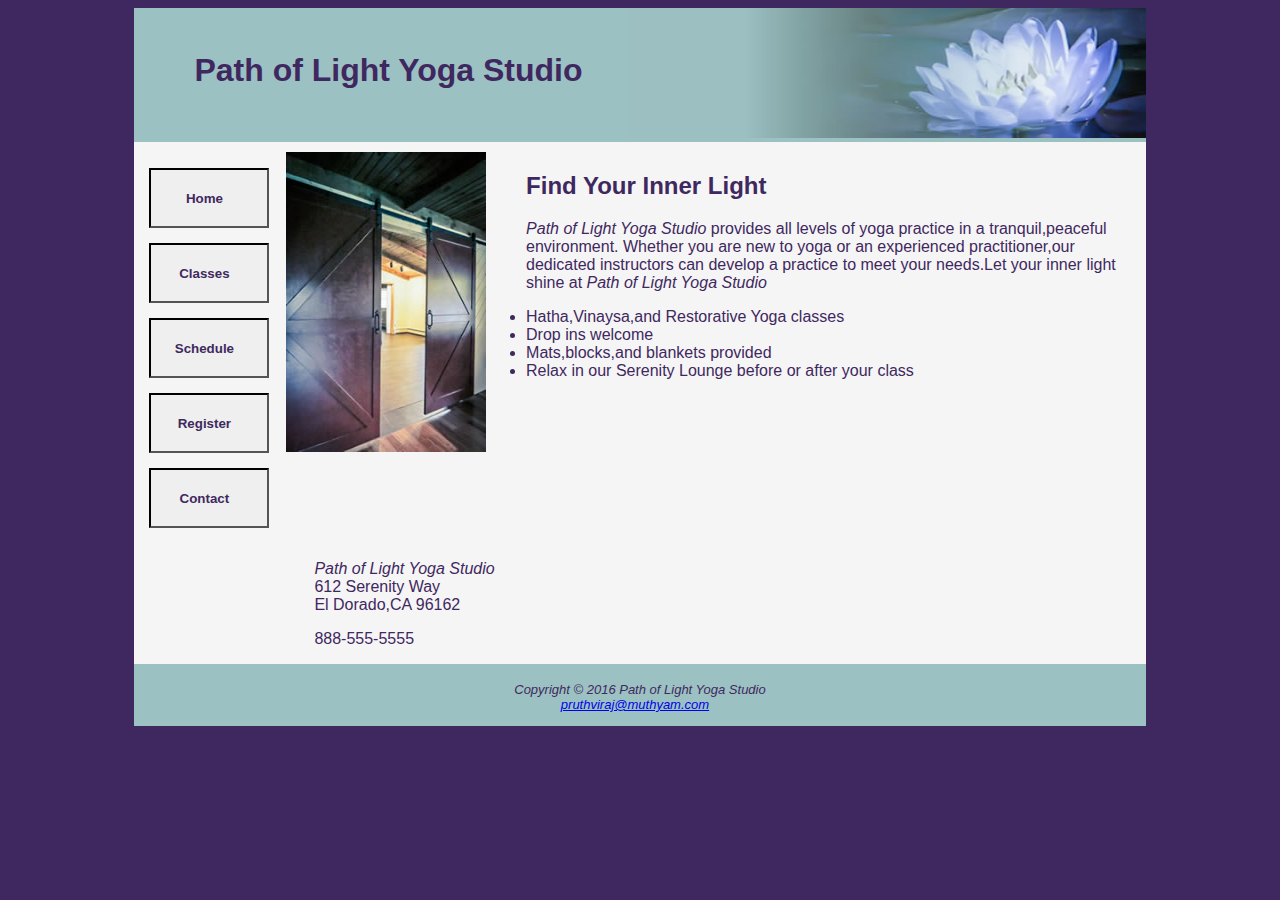
<file: index.html>
<!DOCTYPE html>
<html lang="en">
<head>
  <meta charset="UTF-8">
  <meta name="viewport" content="width=device-width, initial-scale=1.0">
  <link rel="stylesheet" href = "yoga.css">
<title>Path of Light Yoga Studio</title>
</head>
<body>
<div id = "wrapper">
  <header>
    <div class = "header">
  <div class = "headertext"><h1> Path of Light Yoga Studio</h1></div>
  <div class = "headerimage"><img src = "images/lilyheader.jpg"></div>
</div>
</header>
<main>
  <section class = "maincontent">
<div class = "main-content">
  <div class = "sidenav">
<ul>
  <li><button type = "button"><a href="#">Home</a></button></li>
  <li><button type = "button"><a href="Classes.html">Classes</a></button></li>
  <li><button type = "button"><a href="schedule.html" >Schedule</a></button></li>
  <li><button type = "button"><a href="register.html">Register</a></button></li>
  <li><button type = "button"><a href="contact.html">Contact</a></button></li>
</ul>
</div>

<div class = "content">
  <img class = "yogadoor" src = "images/yogadoor2.jpg">
  <h2>Find Your Inner Light</h2>
  <p> <p class = "plys" >Path of Light Yoga Studio </p> provides all levels of yoga practice in a tranquil,peaceful environment. Whether you are new to yoga or an
    experienced practitioner,our dedicated instructors can develop a practice to meet your needs.Let your inner light shine at <thead>
    <p class = "plys" >Path of Light Yoga Studio </p></p>
      <ul>
        <li>Hatha,Vinaysa,and Restorative Yoga classes</li>
          <li>Drop ins welcome</li>
          <li>Mats,blocks,and blankets provided</li>
          <li>Relax in our Serenity Lounge before or after your class</li>
        </ul>

</div>
</div>
</section>
<div class = "contact-info">
  <p><p class = "plys" >Path of Light Yoga Studio </p> <br>612 Serenity Way<br>El Dorado,CA 96162</p>
  <p>888-555-5555</p>
</div>
</main>

        <footer>
        <p><i>Copyright &copy 2016 Path of Light Yoga Studio<br><a href="#">pruthviraj@muthyam.com</a></import</i></p>
      </footer>
</div>

    </body>
    </html>
</file>
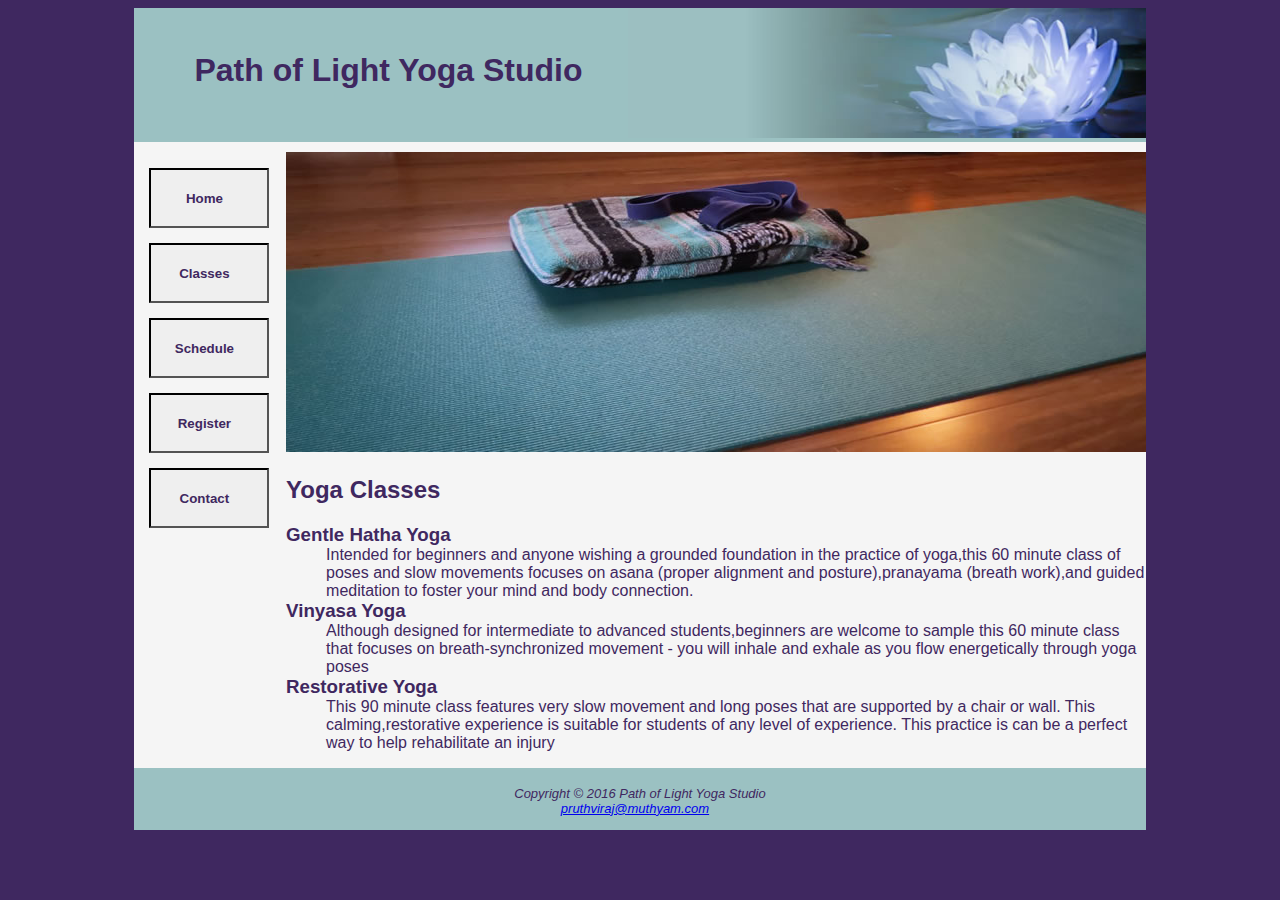
<file: Classes.html>
<!DOCTYPE html>
<html lang="en">
<head>
  <title>Path of Light Yoga Studio - Classes</title>
  <meta name="viewport" content="width=device-width, initial-scale=1.0">
  <meta charset="UTF-8">
  <link rel="stylesheet" href = "yoga.css">
</head>
<body>
<div id = "wrapper">
  <header>
    <div class = "header">
  <div class = "headertext"><h1> Path of Light Yoga Studio</h1></div>
  <div class = "headerimage"><img src = "images/lilyheader.jpg"></div>
</div>
</header>

  <main>
    <section class = "maincontent">
  <div class = "main-content">
    <div class = "sidenav">
  <ul>
    <li><button type = "button"><a href="index.html">Home</a></button></li>
    <li><button type = "button"><a href="#">Classes</a></button></li>
    <li><button type = "button"><a href="schedule.html" >Schedule</a></button></li>
    <li><button type = "button"><a href="register.html">Register</a></button></li>
    <li><button type = "button"><a href="contact.html">Contact</a></button></li>
  </ul>
  </div>

  <div class = "content">
    <img class = "yogamat" src = "images/yogamat.jpg">
    <h2>Yoga Classes</h2>
    <h3 style="margin:0">Gentle Hatha Yoga</h3>
    <p style="margin-top:0;margin-bottom:0;margin-left:40px">Intended for beginners and anyone wishing a grounded foundation in the practice of yoga,this 60 minute class of poses
      and slow movements focuses on asana (proper alignment and posture),pranayama (breath work),and guided meditation to foster
      your mind and body connection.</p>
      <h3 style="margin:0">Vinyasa Yoga</h3>
      <p style="margin-left:40px;margin-top:0;margin-bottom:0">Although designed for intermediate to advanced students,beginners are welcome to sample this
        60 minute class that focuses on breath-synchronized movement - you will inhale and exhale as you flow energetically through yoga poses</p>
        <h3 style="margin:0">Restorative Yoga</h3>
        <p style="margin-left:40px;margin-top:0">This 90  minute class features very slow movement and long poses that are supported by a chair or wall.
          This calming,restorative experience is suitable for students of any level of experience. This practice is can be a perfect
          way to help rehabilitate an injury</p>


  </div>
  </div>
  </section>

  </main>

        <footer>
          <p><i>Copyright &copy 2016 Path of Light Yoga Studio<br><a href="#">pruthviraj@muthyam.com</a></import</i></p>
        </footer>
</div>
</body>
</html>
</file>
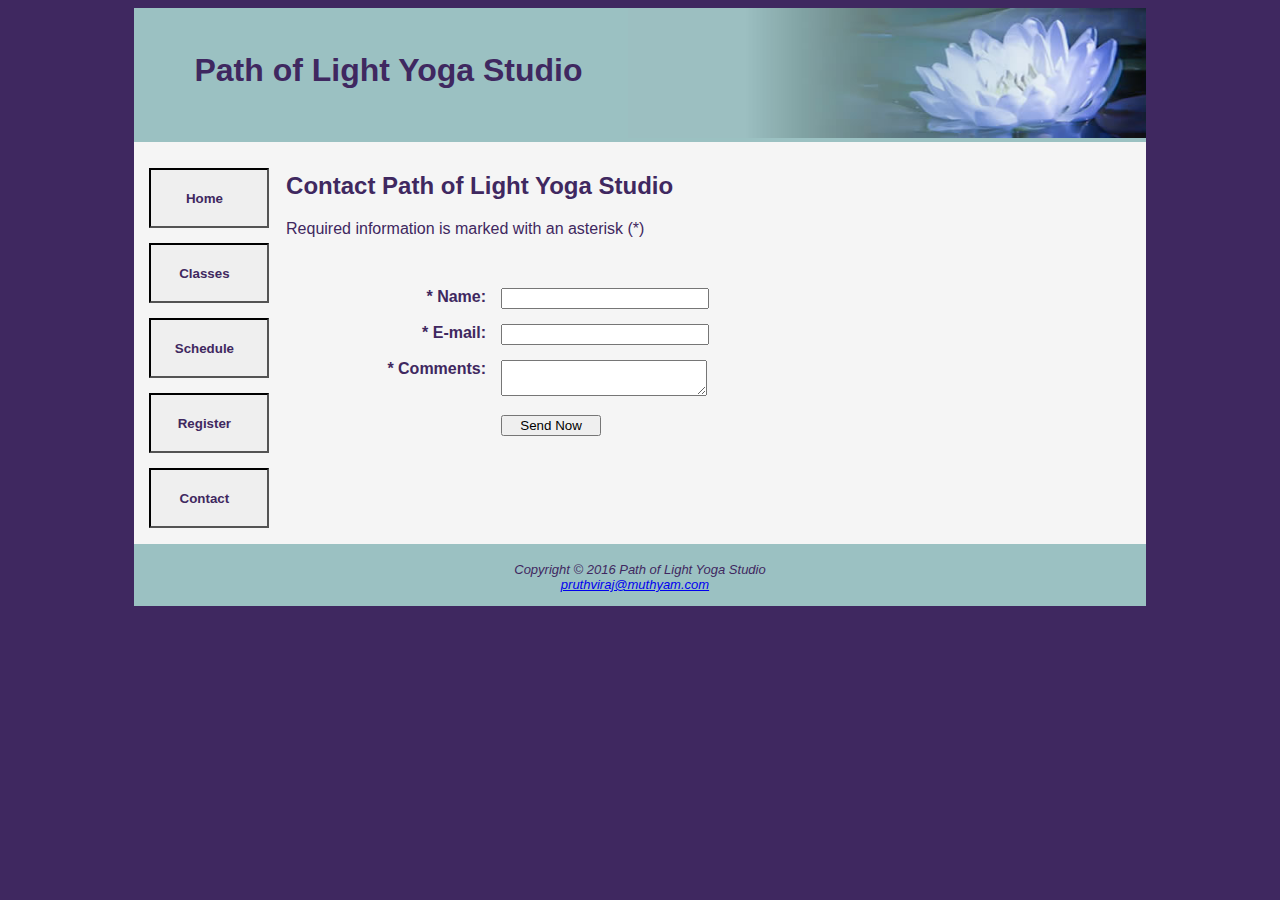
<file: contact.html>
<!DOCTYPE html>
<html lang="en">
<head>
  <meta charset="UTF-8">
  <meta name="viewport" content="width=device-width, initial-scale=1.0">
  <link rel="stylesheet" href = "yoga.css">
<title>Path of Light Yoga Studio - Contact</title>
</head>
<body>
<div id = "wrapper">
  <header>
    <div class = "header">
  <div class = "headertext"><h1> Path of Light Yoga Studio</h1></div>
  <div class = "headerimage"><img src = "images/lilyheader.jpg"></div>
</div>
</header>
<main>
  <section class = "maincontent">
    <div class = "main-content">
      <div class = "sidenav">
    <ul>
      <li><button type = "button"><a href="index.html">Home</a></button></li>
      <li><button type = "button"><a href="Classes.html">Classes</a></button></li>
      <li><button type = "button"><a href="schedule.html" >Schedule</a></button></li>
      <li><button type = "button"><a href="register.html">Register</a></button></li>
      <li><button type = "button"><a href="#">Contact</a></button></li>
    </ul>
    </div>
    <div class = "content form-content" >
      <div class = "form-header">
      <h2>Contact Path of Light Yoga Studio</h2>
      <p> Required information is marked with an asterisk (*)</p>
    </div>
      <div class = "form-div">
      <form action = "" name = "contact" class = "contact">
        <div class = "form-info">
        <label for="name">* Name: </label>
       <input type = "text" id = "name" name="name" value="" required>
     </div>
     <div class = "form-info">
       <label for="email">* E-mail: </label>
       <input type = "email" id = "email" name="email" value="" required>
  </div>
        <div class = "form-info">
        <label for ="comments"> * Comments: </label><textarea id="comments" rows="2" cols="20" required></textarea>
      </div>
      <div class  = "submit">
      <input type = "submit" value="Send Now">
    </div>
      </form>
    </div>
    </div>
  </div>
</section>

</main>
        <footer>
        <p><i>Copyright &copy 2016 Path of Light Yoga Studio<br><a href="#">pruthviraj@muthyam.com</a></import</i></p>
      </footer>
</div>

    </body>
    </html>
</file>
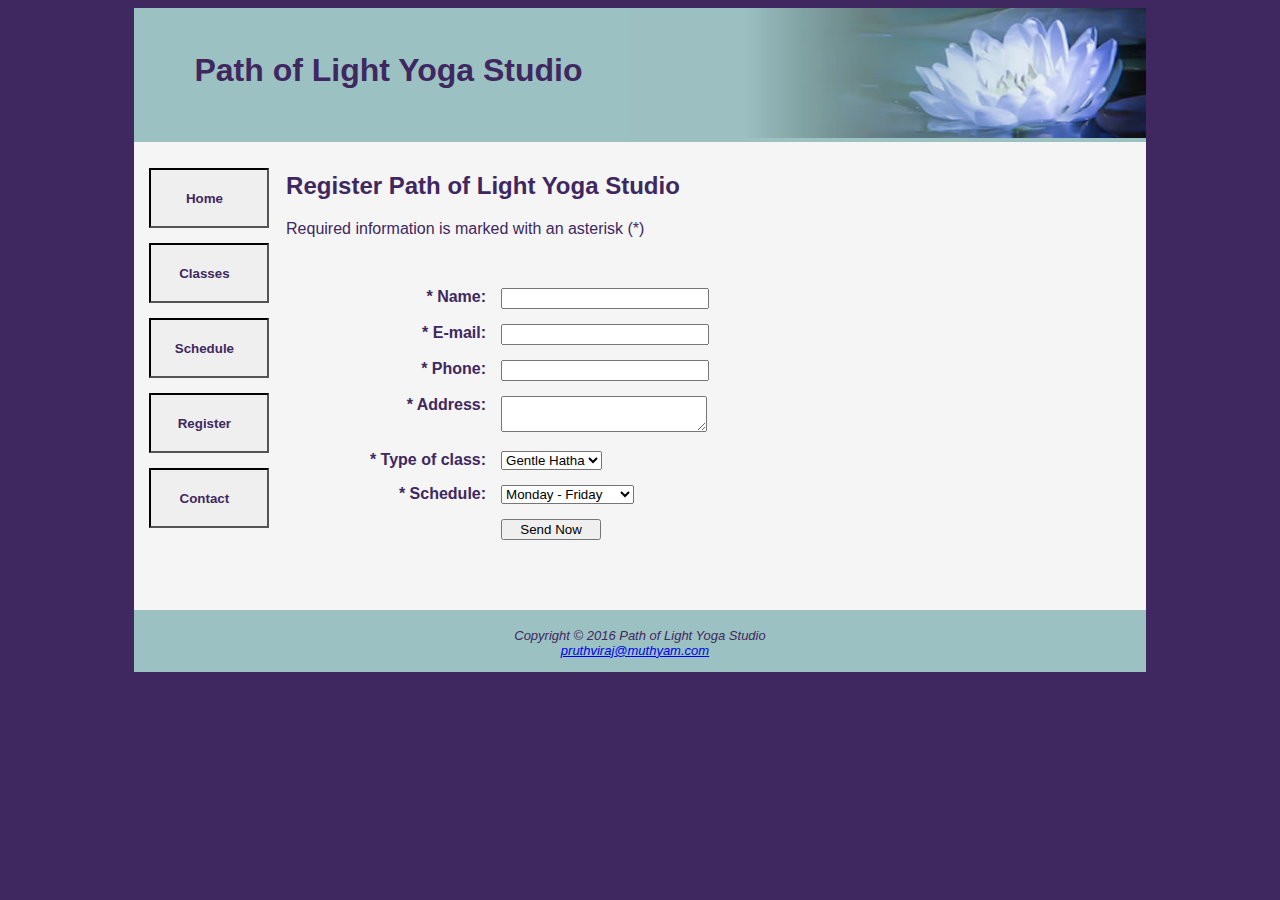
<file: register.html>
<!DOCTYPE html>
<html lang="en">
<head>
  <meta charset="UTF-8">
  <meta name="viewport" content="width=device-width, initial-scale=1.0">
  <link rel="stylesheet" href = "yoga.css">
<title>Path of Light Yoga Studio - Register</title>
</head>
<body>
<div id = "wrapper">
  <header>
    <div class = "header">
  <div class = "headertext"><h1> Path of Light Yoga Studio</h1></div>
  <div class = "headerimage"><img src = "images/lilyheader.jpg"></div>
</div>
</header>
<main>
  <section class = "maincontent">
    <div class = "main-content">
      <div class = "sidenav">
    <ul>
      <li><button type = "button"><a href="index.html">Home</a></button></li>
      <li><button type = "button"><a href="Classes.html">Classes</a></button></li>
      <li><button type = "button"><a href="schedule.html" >Schedule</a></button></li>
      <li><button type = "button"><a href="#">Register</a></button></li>
      <li><button type = "button"><a href="contact.html">Contact</a></button></li>
    </ul>
    </div>
    <div class = "content form-content" >
      <div class = "form-header">
      <h2>Register Path of Light Yoga Studio</h2>
      <p> Required information is marked with an asterisk (*)</p>
    </div>
      <div class = "form-div register-form">
      <form action = "" name = "contact" class = "contact">
        <div class = "form-info">
        <label for="name">* Name: </label>
       <input type = "text" id = "name" name="name" value="" required>
     </div>
     <div class = "form-info">
       <label for="email">* E-mail: </label>
       <input type = "email" id = "email" name="email" value="" required>
  </div>
  <div class = "form-info">
    <label for="phone">* Phone: </label>
    <input type = "tel" id = "phone" name="phone" value="" required>
</div>
        <div class = "form-info">
        <label for ="address"> * Address: </label><textarea id="address" rows="2" cols="20" required></textarea>
      </div>
      <div class = "form-info">
      <label for ="class-type"> * Type of class: </label>
      <select name = "yogatypes" required>
        <option value="Gentlehatha">Gentle Hatha</option>
        <option value="vinyasa">Vinyasa</option>
        <option value="Restorative">Restorative</option>
      </select>
    </div>
    <div class = "form-info">
    <label for ="schedule-type"> * Schedule: </label>
    <select name = "scheduletypes" required>
      <option value="montofri">Monday - Friday</option>
      <option value="satandsun">Saturday - Sunday</option>
    </select>
  </div>
      <div class  = "submit">
      <input type = "submit" value="Send Now">
    </div>
      </form>
    </div>
    </div>
  </div>
</section>

</main>
        <footer>
        <p><i>Copyright &copy 2016 Path of Light Yoga Studio<br><a href="#">pruthviraj@muthyam.com</a></import</i></p>
      </footer>

</div>
    </body>
    </html>
</file>
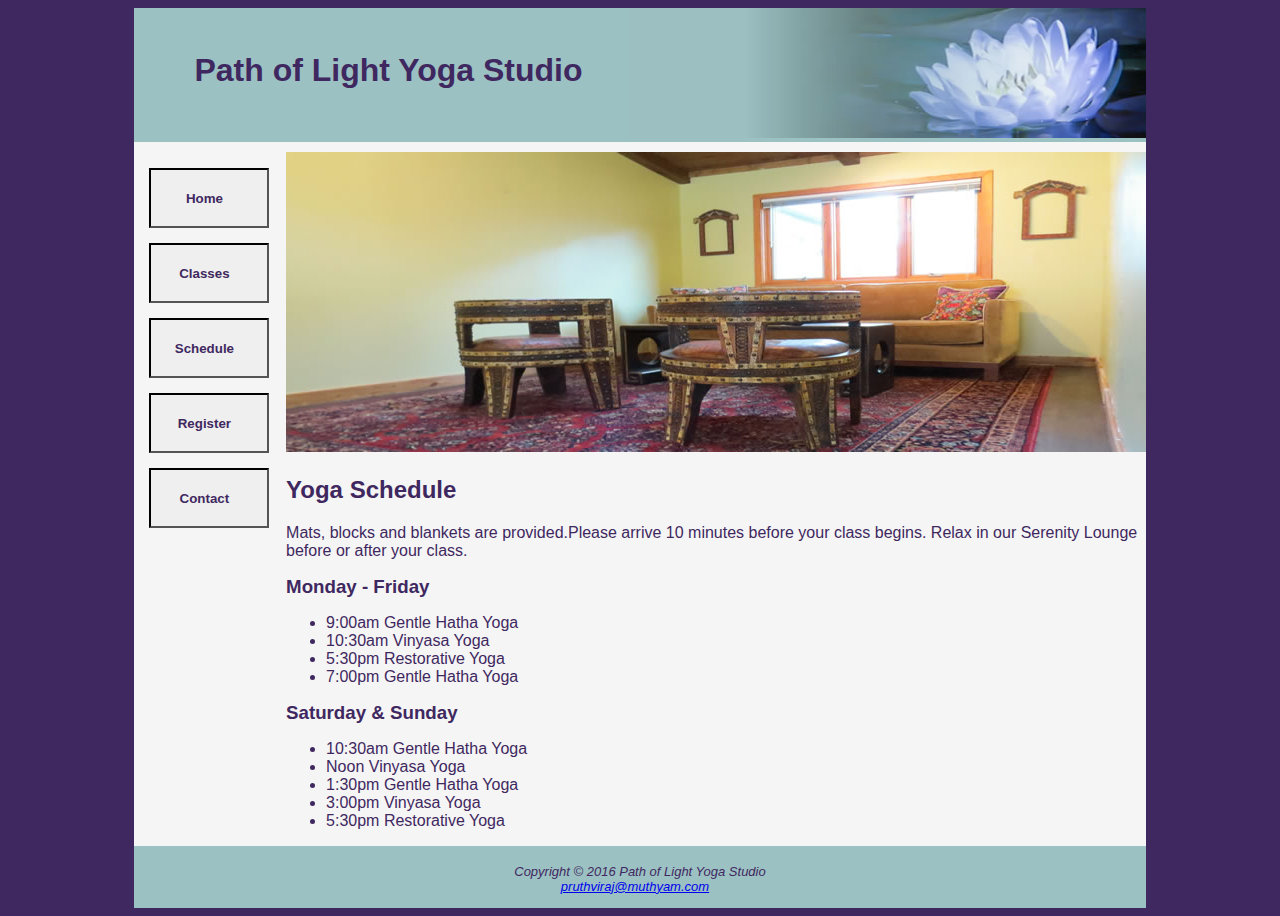
<file: schedule.html>
<!DOCTYPE html>
<html lang="en">
<head>
  <title>Path of Light Yoga Studio - Schedule</title>
  <meta name="viewport" content="width=device-width, initial-scale=1.0">
  <meta charset="UTF-8">
  <link rel="stylesheet" href = "yoga.css">
</head>
<body>
<div id = "wrapper">
  <header>
    <div class = "header">
  <div class = "headertext"><h1> Path of Light Yoga Studio</h1></div>
  <div class = "headerimage"><img src = "images/lilyheader.jpg"></div>
</div>
</header>
  <main>
    <section class = "maincontent">
  <div class = "main-content">
    <div class = "sidenav">
  <ul>
    <li><button type = "button"><a href="index.html">Home</a></button></li>
    <li><button type = "button"><a href="Classes.html">Classes</a></button></li>
    <li><button type = "button"><a href="#" >Schedule</a></button></li>
    <li><button type = "button"><a href="register.html">Register</a></button></li>
    <li><button type = "button"><a href="contact.html">Contact</a></button></li>
  </ul>
  </div>

  <div class = "content">
    <img class = "yogalounge" src = "images/yogalounge.jpg">
    <h2>Yoga Schedule</h2>
    <p> Mats, blocks and blankets are provided.Please arrive 10 minutes before your class begins. Relax in our Serenity Lounge
      before or after your class. </p>

    <h3 style="margin:0">Monday - Friday</h3>
    <ul>
      <li>9:00am Gentle Hatha Yoga</li>
        <li>10:30am Vinyasa Yoga</li>
        <li>5:30pm Restorative Yoga</li>
        <li>7:00pm Gentle Hatha Yoga</li>
      </ul>
      <h3 style="margin:0">Saturday & Sunday</h3>
      <ul>
        <li>10:30am Gentle Hatha Yoga</li>
          <li>Noon Vinyasa Yoga</li>
          <li>1:30pm Gentle Hatha Yoga</li>
          <li>3:00pm Vinyasa Yoga</li>
          <li>5:30pm Restorative Yoga</li>
        </ul>
  </div>
  </div>
  </section>

  </main>
        <footer>
          <p><i>Copyright &copy 2016 Path of Light Yoga Studio<br><a href="#">pruthviraj@muthyam.com</a></import</i></p>
        </footer>
</div>
</body>
</html>
</file>
<file: yoga.css>
/* Global values
---------------------- */

body{
   color: #3f2860;
   background-color: #3f2860;
   font-family: 'verdana', sans-serif;
}
h1{
  line-height: 200%;
}
nav{
  font-weight: bold;
  text-align: center;
}
a{
  text-decoration: none;
  margin-right: 10px;
}
#wrapper{
    width: 80%;
    margin-left:10%;
    background-color: #F5F5F5;
}

/* Header and Footer
----------------------- */
 footer{
  background-color: #9BC1C2 ;
  text-align: center;
}
header{
  background-color: #9BC1C2 ;
}

/* Header
---------------- */
header{
  font-weight: bold;
}
.header{
  margin-bottom: 10px;
  overflow: auto;
}
.header .headerimage, .header .headertext{
  display: inline-block;
  vertical-align: bottom;
}
.headerimage {
   float:right;
}
.headerimage img{
  height:130px;
}
.headertext h1{
  margin-top:30px;
  margin-left: 60px;
}

/* footer
-------------- */
footer{
  font-size: small;
  height: 50px;
  text-align: center;
  padding-top:5px;
  padding-bottom: 7px;
}
footer a {
  text-decoration: underline;
}

/* Content
------------------- */
.maincontent{
  overflow: auto;
}
.contact-info{
  margin-left: 180px;
}
.plys{
  display: inline;
  font-style: italic;
}

/*side navigation
---------------------- */
.sidenav{
  width:15%;
  float: left;
}
.sidenav a{
  display: inline-block;
  padding:12px;
  font-style: normal;
  font-weight: bold;
  color: #3F2860;
}
.sidenav a:visited{
  color: #497777;
}
.sidenav a:hover{
  color: #A26100;
}
.sidenav ul{
  list-style-type: none;
  margin-left: 15px;
  padding: 0;
}
.sidenav ul li{
  margin-bottom: 15px;
}
.sidenav ul li button{
  width:120px;
  height: 60px;
  border-style: inset;
}
.content{
  width:85%;
  float:left;
}

/* Images
------------------ */
.yogadoor{
  width: 200px;
  height: 300px;
  float: left;
  overflow: hidden;
  margin-right: 40px;
}

/* Forms
------------------- */
.form-content{

}
.form-header{
    margin-bottom: 50px;
}
.form-div{
   margin-left: 0px;
}

label{
  font-weight: bold;
  height:20px;
  width:200px;
  text-align: right;
  margin-right:15px;
  float: left;
}
.form-info{
  margin-top: 15px;
}

input{
  width:200px;
}
textarea{
  width:200px;
}
.submit{
  margin-top: 15px;
  margin-left: 215px;
}
.submit input{
  width:100px;
}
.comments *{
  vertical-align: top;
}
.address *{
  vertical-align: top;
}
.register-form{
  margin-bottom: 70px;
}
</file>
